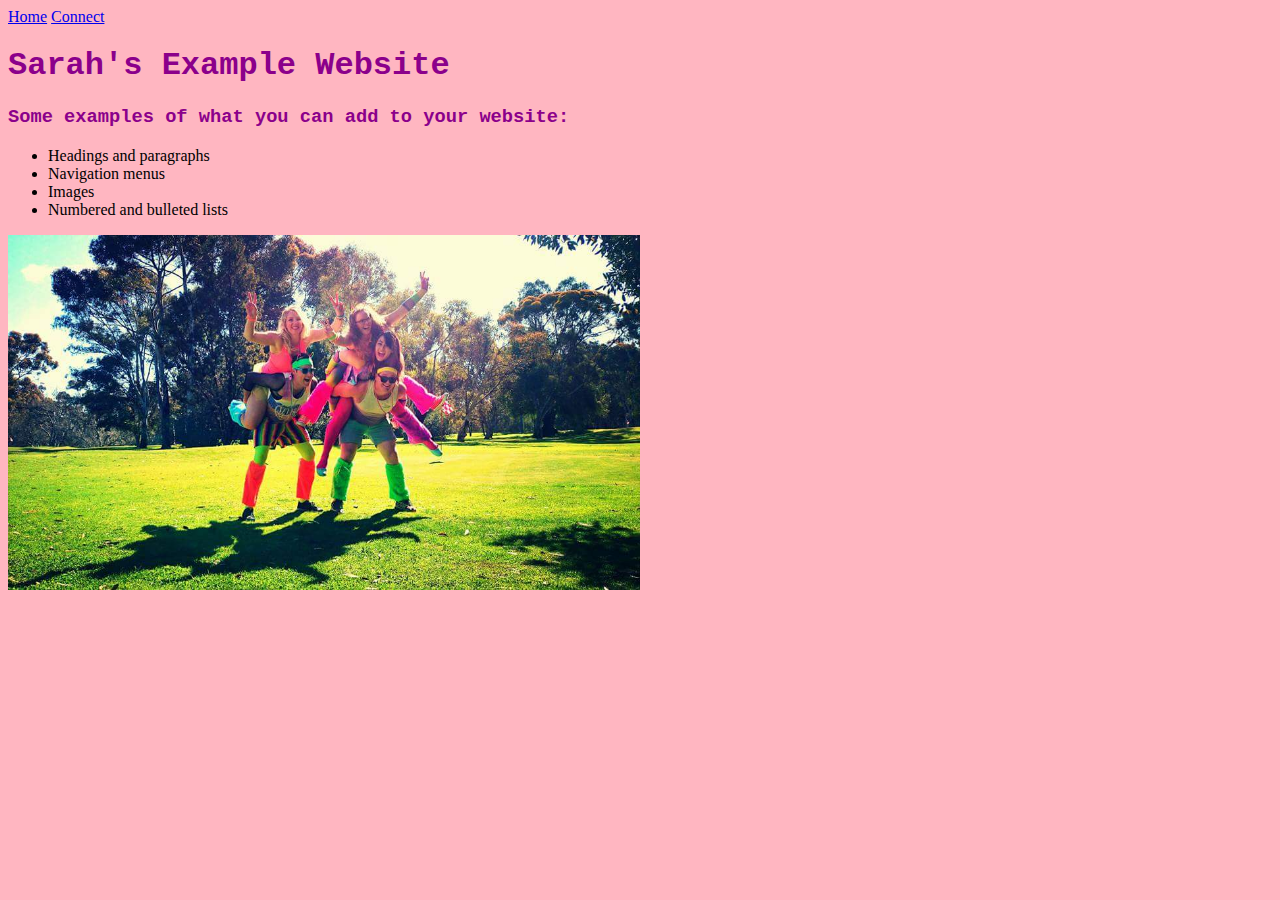
<file: index.html>
<!DOCTYPE html>
<!--This is a HTML comment - you can use comments to make hidden notes in your code-->
<html>
  <!--This 'head' section contains information that will be read by the browser (machine), but won't be displayed to the user (human)-->
  <head>
    <title>Sarah's Example Website</title>
    <!--link your css file in the 'head' to apply styling rules-->
    <link rel="stylesheet" href="main.css" />
  </head>

  <!--the 'body' contains tags that will be read by the browser to display content to the user-->
  <body>
    <!--the 'nav' tag was introduced in HTML5 as a semantic way to code a website's navigation-->
    <nav>
      <a href="./index.html">Home</a>
      <a href="./connect.html">Connect</a>
    </nav>
    <h1>Sarah's Example Website</h1>

    <h3>Some examples of what you can add to your website:</h3>
    <ul>
      <li>Headings and paragraphs</li>
      <li>Navigation menus</li>
      <li>Images</li>
      <li>Numbered and bulleted lists</li>
    </ul>
    <!--link a file from the web or your folder to display an image with the 'img' tag-->
    <img
      src="./images/friends-at-the-park.jpg"
      alt="a group of brightly dressed people doing gymnastics in a park"
    />
  </body>
</html>
</file>
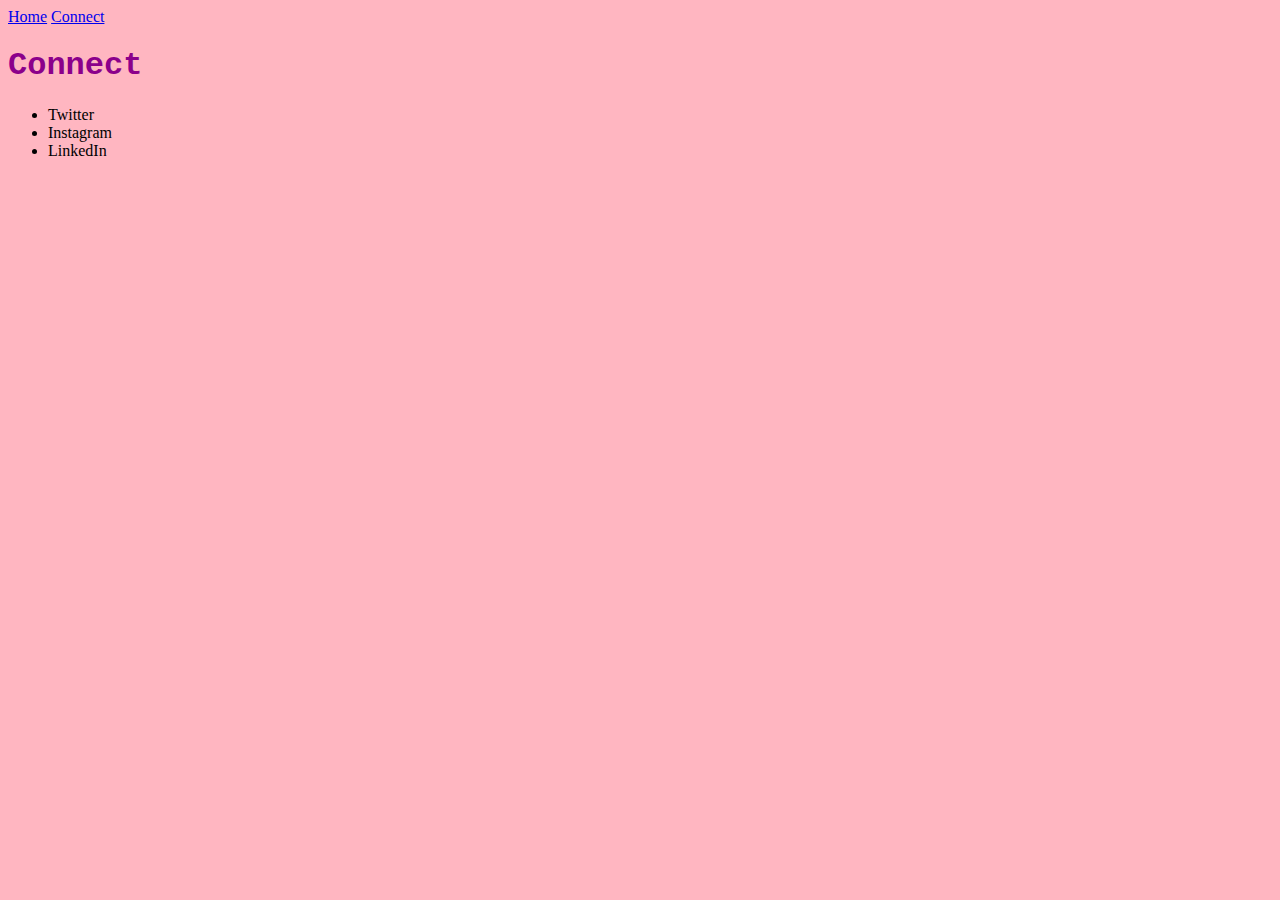
<file: connect.html>
<!DOCTYPE html>
<html>
  <head>
    <title>Sarah's Example Website</title>
    <link rel="stylesheet" href="main.css" />
  </head>

  <body>
    <nav>
      <a href="./index.html">Home</a>
      <a href="./connect.html">Connect</a>
    </nav>
    <h1>Connect</h1>

    <ul>
      <li>Twitter</li>
      <li>Instagram</li>
      <li>LinkedIn</li>
    </ul>
  </body>
</html>
</file>
<file: main.css>
/*Happy Coding!*/

body {
  background-color: lightpink;
}

h1,
h2,
h3,
h4,
h5,
h6 {
  font-family: "Courier New", Courier, monospace;
  color: darkmagenta;
}

img {
  max-width: 50%;
}
</file>
